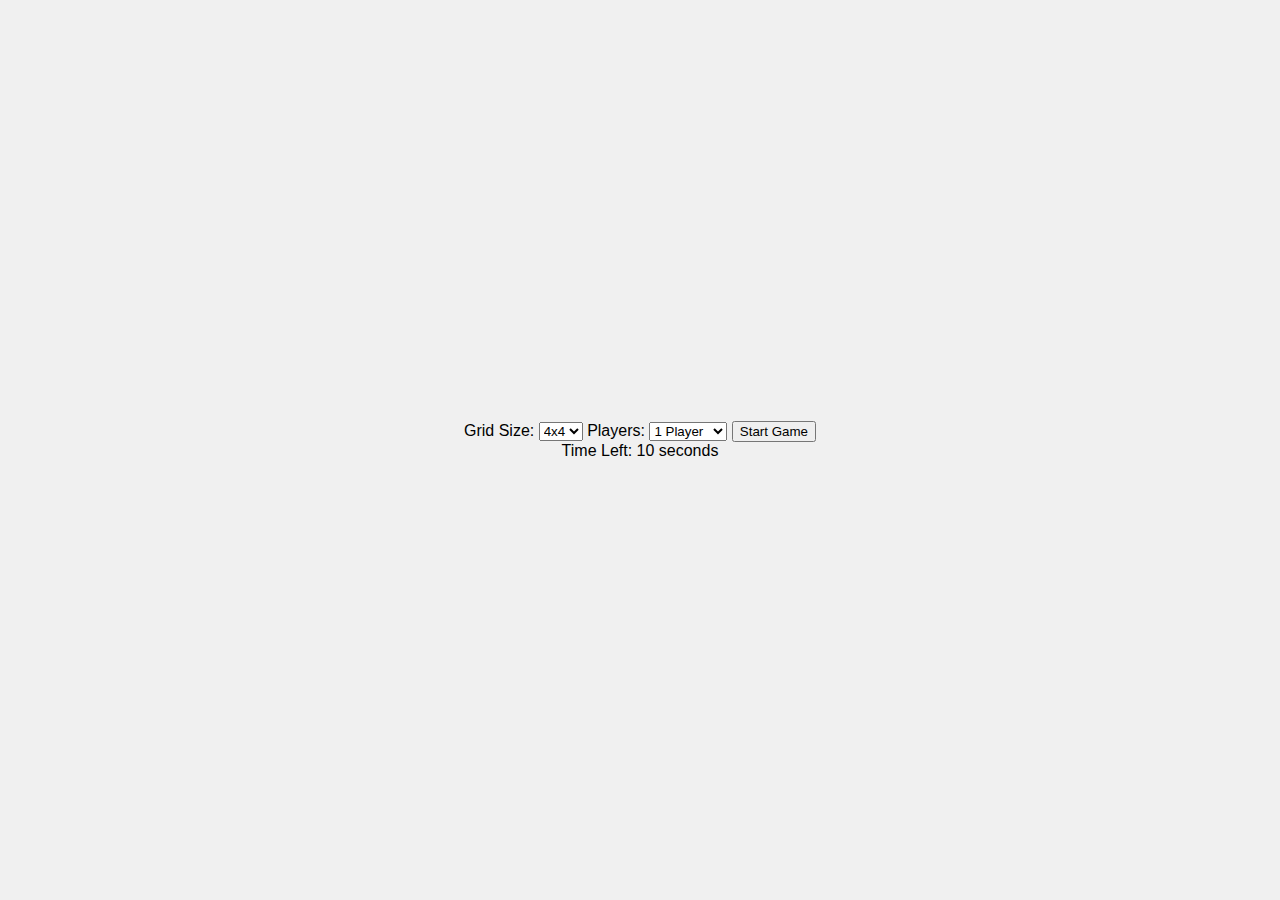
<file: challenges/memgame/index.html>
<!DOCTYPE html>
<html lang="en">
<head>
    <meta charset="UTF-8">
    <meta name="viewport" content="width=device-width, initial-scale=1.0">
    <title>Memory Game</title>
    <link rel="stylesheet" href="styles.css">
</head>
<body>
    <div class="game-container">
        <div class="controls">
            <label for="grid-size">Grid Size:</label>
            <select id="grid-size">
                <option value="4">4x4</option>
                <option value="6">6x6</option>
                <option value="8">8x8</option>
            </select>
            <label for="players">Players:</label>
            <select id="players">
                <option value="1">1 Player</option>
                <option value="2">2 Players</option>
            </select>
            <button id="start-game">Start Game</button>
            <div id="timer">Time Left: <span id="time-left">10</span> seconds</div>
        </div>
        <div id="game-board" class="game-board"></div>
    </div>
    <script src="script.js"></script>
</body>
</html>
</file>
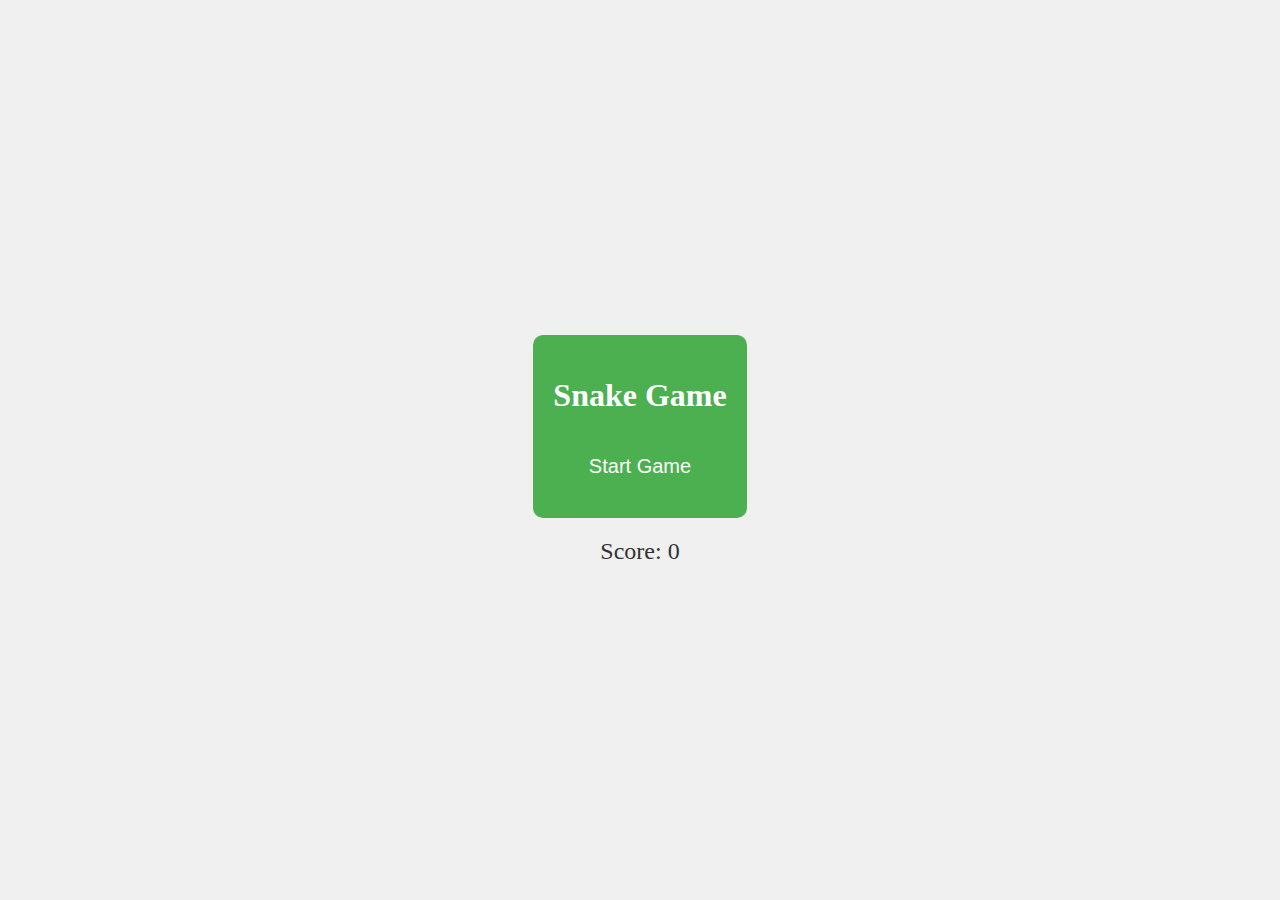
<file: challenges/Snake/index.html>
<!DOCTYPE html>
<html lang="en">
<head>
    <meta charset="UTF-8">
    <meta name="viewport" content="width=device-width, initial-scale=1.0">
    <title>Snake Game</title>
    <style>
        body {
            display: flex;
            justify-content: center;
            align-items: center;
            height: 100vh;
            margin: 0;
            flex-direction: column;
            background-color: #f0f0f0; /* Light grey background */
        }
        canvas {
            border: 2px solid #333; /* Dark border */
            background-color: #fff; /* White background for the game area */
            display: none;
        }
        #titlePage {
            text-align: center;
            background-color: #4CAF50; /* Green background */
            padding: 20px;
            border-radius: 10px;
            color: white;
        }
        #startButton, #resetButton {
            padding: 10px 20px;
            font-size: 20px;
            margin: 10px;
            background-color: #4CAF50; /* Green background */
            color: white;
            border: none;
            border-radius: 5px;
            cursor: pointer;
        }
        #startButton:hover, #resetButton:hover {
            background-color: #45a049; /* Darker green on hover */
        }
        #score {
            margin-top: 20px;
            font-size: 24px;
            color: #333; /* Dark text color */
        }
    </style>
</head>
<body>
    <div id="titlePage">
        <h1>Snake Game</h1>
        <button id="startButton">Start Game</button>
        <button id="resetButton" style="display: none;">Reset Game</button>
    </div>
    <canvas id="gameCanvas" width="400" height="400"></canvas>
    <div id="score">Score: 0</div>
    <script src="script.js"></script>
</body>
</html>
</file>
<file: challenges/memgame/styles.css>
body {
    font-family: Arial, sans-serif;
    display: flex;
    justify-content: center;
    align-items: center;
    height: 100vh;
    margin: 0;
    background-color: #f0f0f0;
}

.game-container {
    text-align: center;
}

.controls {
    margin-bottom: 20px;
}

.game-board {
    display: grid;
    gap: 10px;
    justify-content: center;
}

.card {
    width: 100px;
    height: 100px;
    perspective: 1000px;
}

.card-inner {
    position: relative;
    width: 100%;
    height: 100%;
    transform-style: preserve-3d;
    transition: transform 0.6s;
}

.card.flipped .card-inner {
    transform: rotateY(180deg);
}

.card-front, .card-back {
    position: absolute;
    width: 100%;
    height: 100%;
    backface-visibility: hidden;
    display: flex;
    justify-content: center;
    align-items: center;
    font-size: 2em;
    cursor: pointer;
}

.card-front {
    background-color: #fff;
    border: 1px solid #ccc;
}

.card-back {
    background-color: #007bff;
    color: #fff;
    transform: rotateY(180deg);
}

.player1 {
    background-color: lightblue;
}

.player2 {
    background-color: lightgreen;
}
</file>
